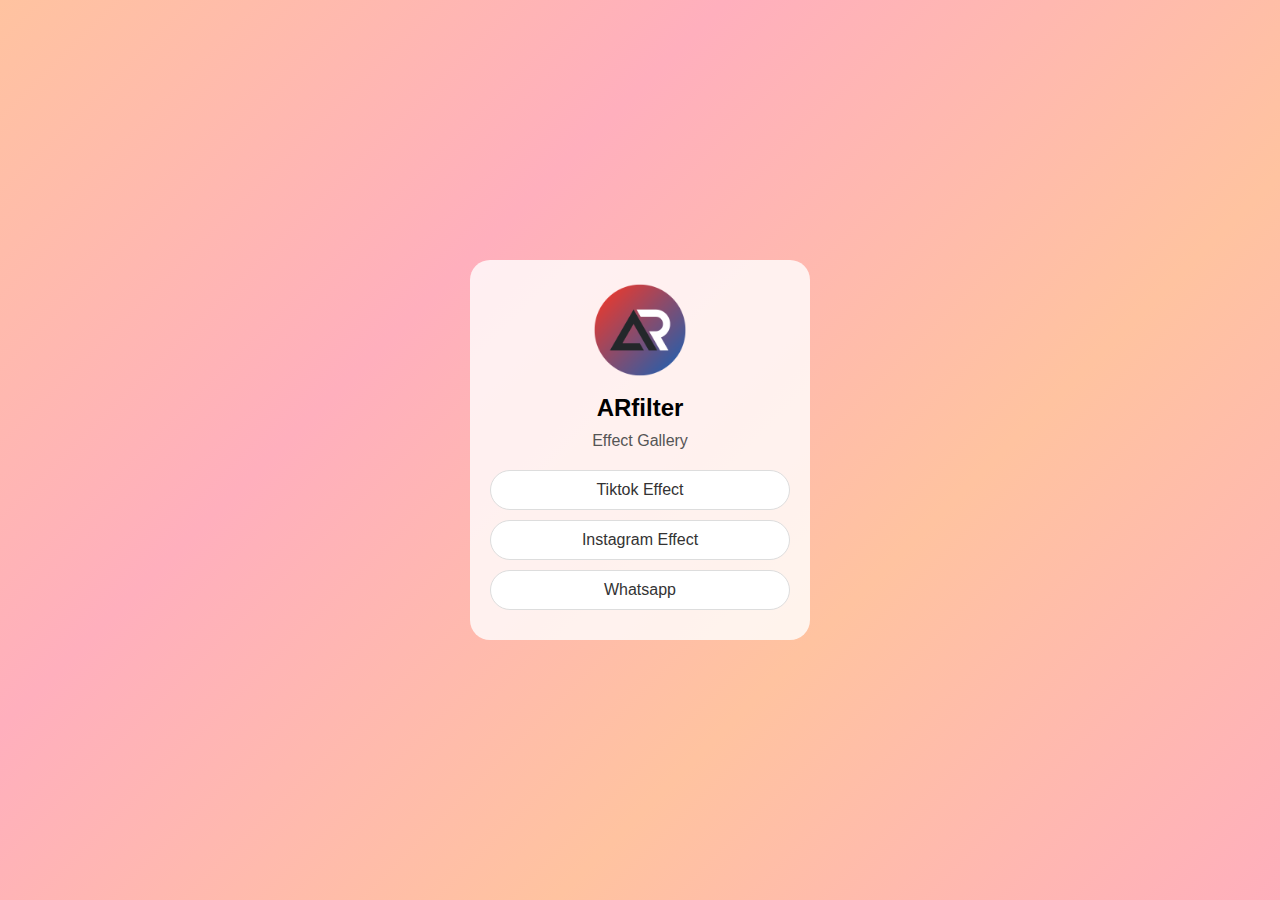
<file: index.html>
<!DOCTYPE html>
<html lang="en">
<head>
    <meta charset="UTF-8">
    <meta name="viewport" content="width=device-width, initial-scale=1.0">
    <link rel="icon" type="image/png" href="/assets/profilicon.png"/>
    <title>AR Gallery Effect</title>
    <style>
        body {
            font-family: Arial, sans-serif;
            background: linear-gradient(135deg, #ffc3a0, #ffafbd, #ffc3a0, #ffafbd);
            display: flex;
            justify-content: center;
            align-items: center;
            height: 100vh;
            margin: 0;
        }
        .container {
            background: rgba(255, 255, 255, 0.8);
            border-radius: 20px;
            padding: 20px;
            text-align: center;
            width: 300px;
        }
        .profile-pic {
            border-radius: 50%;
            width: 100px;
            height: 100px;
        }
        h1 {
            margin: 10px 0;
            font-size: 24px;
        }
        p {
            margin: 5px 0 20px;
            color: #555;
        }
        .button {
            display: block;
            background: #fff;
            border: 1px solid #ddd;
            border-radius: 25px;
            margin: 10px 0;
            padding: 10px;
            color: #333;
            text-decoration: none;
            transition: background 0.3s;
        }
        .button:hover {
            background: #f0f0f0;
        }
    </style>
</head>
<body>
    <div class="container">
        <img src="assets/profilicon.png" alt="Ema" class="profile-pic">
        <h1>ARfilter</h1>
        <p>Effect Gallery</p>
        <a href="#" class="button" onclick="redirectToTiktokPage()">Tiktok Effect</a>
        <script>
            function redirectToTiktokPage() {
              // Replace "instagrameffect_page.html" with the actual URL of the new page you want to redirect to
              window.location.href = "tiktok_page.html";
            }
          </script>
        <a href="#" class="button" onclick="redirectToInstagramPage()">Instagram Effect</a>

        <script>
          function redirectToInstagramPage() {
            // Replace "instagrameffect_page.html" with the actual URL of the new page you want to redirect to
            window.location.href = "instagrameffect_page.html";
          }
        </script>
        <a href="https://api.whatsapp.com/send?phone=6281273137787&text=Hello%20there!" class="button">Whatsapp</a>
       
    </div>
</body>
</html>
</file>
